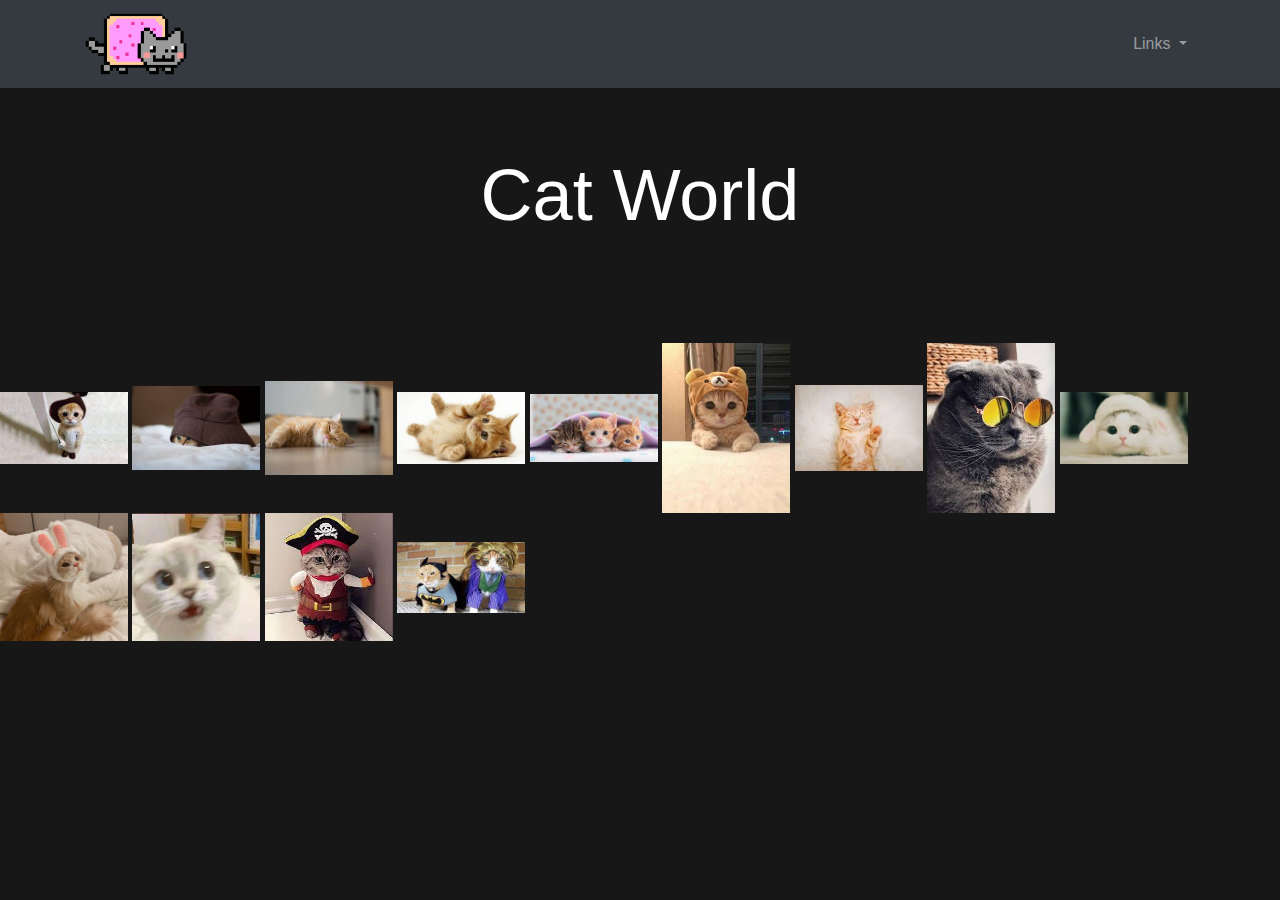
<file: index.html>
<!DOCTYPE html>
<html lang="en">

<head>
  <meta charset="UTF-8">
  <meta name="viewport" content="width=device-width, initial-scale=1, shrink-to-fit=no">
  <link rel="stylesheet" href="css/bootstrap.min.css">
  <link rel="stylesheet" href="css/main.css">
  <link rel="stylesheet" href="https://cdnjs.cloudflare.com/ajax/libs/font-awesome/4.7.0/css/font-awesome.min.css">
  <link rel="icon" href="assets/nyan.png">
  <title>Cat World</title>
</head>

<body>
  <nav class="navbar navbar-expand-lg navbar-dark bg-dark">
    <div class="container-fluid container">
      <a class="navbar-brand" href="/">
        <img src="./assets/nyan.png" alt="" width="80" height="50"> &nbsp;
      </a>
      <button class="navbar-toggler" type="button" data-bs-toggle="collapse" data-bs-target="#navbarSupportedContent"
        aria-controls="navbarSupportedContent" aria-expanded="false" aria-label="Toggle navigation">
        <span class="navbar-toggler-icon"></span>
      </button>
      <div class="collapse navbar-collapse" id="navbarSupportedContent">
        <ul class="navbar-nav me-auto mb-2 mb-lg-0">
          <li class="nav-item dropdown">
            <a class="nav-link dropdown-toggle" href="#" id="linksdrop" role="button" data-bs-toggle="dropdown"
              aria-expanded="false">
              Links
            </a>
            <ul class="dropdown-menu bgn" aria-labelledby="linksdrop">
              <li><a class="dropdown-item text-muted font-weight-bold" href="pages/videos.html" target="_blank">Cat Videos</a></li>
            </ul>
          </li>
        </ul>
      </div>
    </div>
  </nav>
  </div>

  <div class="jumbotron text-center bg-transparent">
	<h1 class="display-3 htext">Cat World</h1>
  </div>
  
  			<img src="cats/cute cat 1.jfif" alt="cat">
			<img src="cats/cute cat 2.jfif" alt="cat">
			<img src="cats/cute cat 3.jfif" alt="cat">
			<img src="cats/cute cat 4.jfif" alt="cat">
			<img src="cats/cute cat 5.jfif" alt="cat">
			<img src="cats/cute cat 6.jfif" alt="cat">
			<img src="cats/cute cat 7.jfif" alt="cat">
			<img src="cats/cute cat 8.jfif" alt="cat">
			<img src="cats/cute cat 9.jfif" alt="cat">
			<img src="cats/cute cat 10.png" alt="cat">
			<img src="cats/cute cat 11.jfif" alt="cat">
			<img src="cats/cute cat 12.jfif" alt="cat">
			<img src="cats/cute cat 13.jfif" alt="cat">
			
	<style>
	
		img{
			width:10%;
			height:10%;
		}
			
	</style>

  <div class="bg-dark">

    <script src="https://cdn.jsdelivr.net/npm/bootstrap@5.0.0-beta1/dist/js/bootstrap.bundle.min.js"
      integrity="sha384-ygbV9kiqUc6oa4msXn9868pTtWMgiQaeYH7/t7LECLbyPA2x65Kgf80OJFdroafW"
      crossorigin="anonymous"></script>
    <script src="https://cdnjs.cloudflare.com/ajax/libs/materialize/1.0.0/js/materialize.min.js"></script>
    <script src="https://ajax.googleapis.com/ajax/libs/jquery/3.5.1/jquery.min.js"></script>
    <script src="../js/main.js"></script>
</body>

</html>
</file>
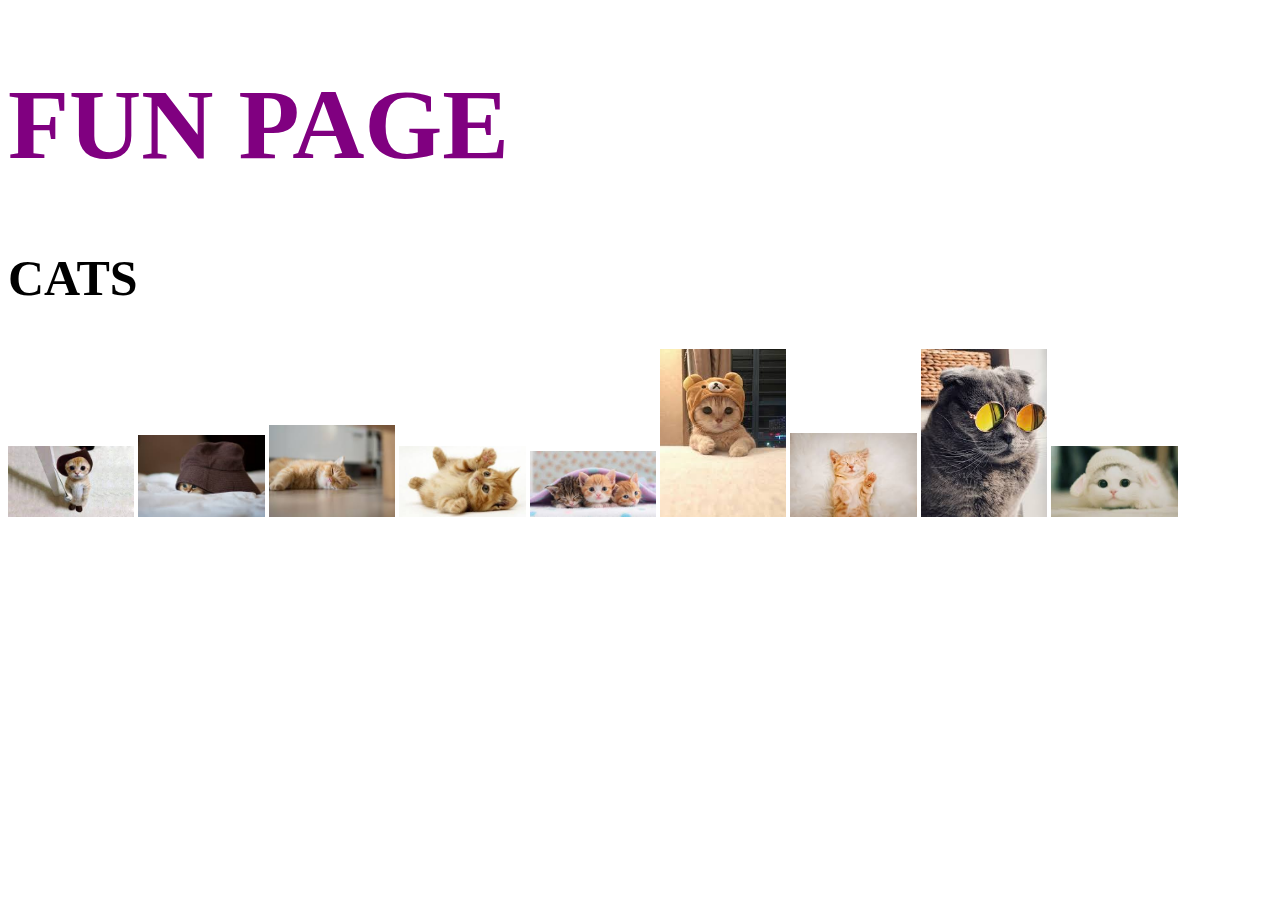
<file: website.html>
<!doctype html>
<html>
    <head>
	   <h1 style="color:purple;font-size:100px;">FUN PAGE</h1>
	      </head>
		    <body>
			<h2 style="color:black;font-size:50px;">CATS</h2>
			<img src="cats/cute cat 1.jfif" alt="cat">
			<img src="cats/cute cat 2.jfif" alt="cat">
			<img src="cats/cute cat 3.jfif" alt="cat">
			<img src="cats/cute cat 4.jfif" alt="cat">
			<img src="cats/cute cat 5.jfif" alt="cat">
			<img src="cats/cute cat 6.jfif" alt="cat">
			<img src="cats/cute cat 7.jfif" alt="cat">
			<img src="cats/cute cat 8.jfif" alt="cat">
			<img src="cats/cute cat 9.jfif" alt="cat">
			
			<style>
			
			img{
			width:10%;
			height:10%;
			}
			
			
			</style>
			
			
			
			
			
			
			</body>
</file>
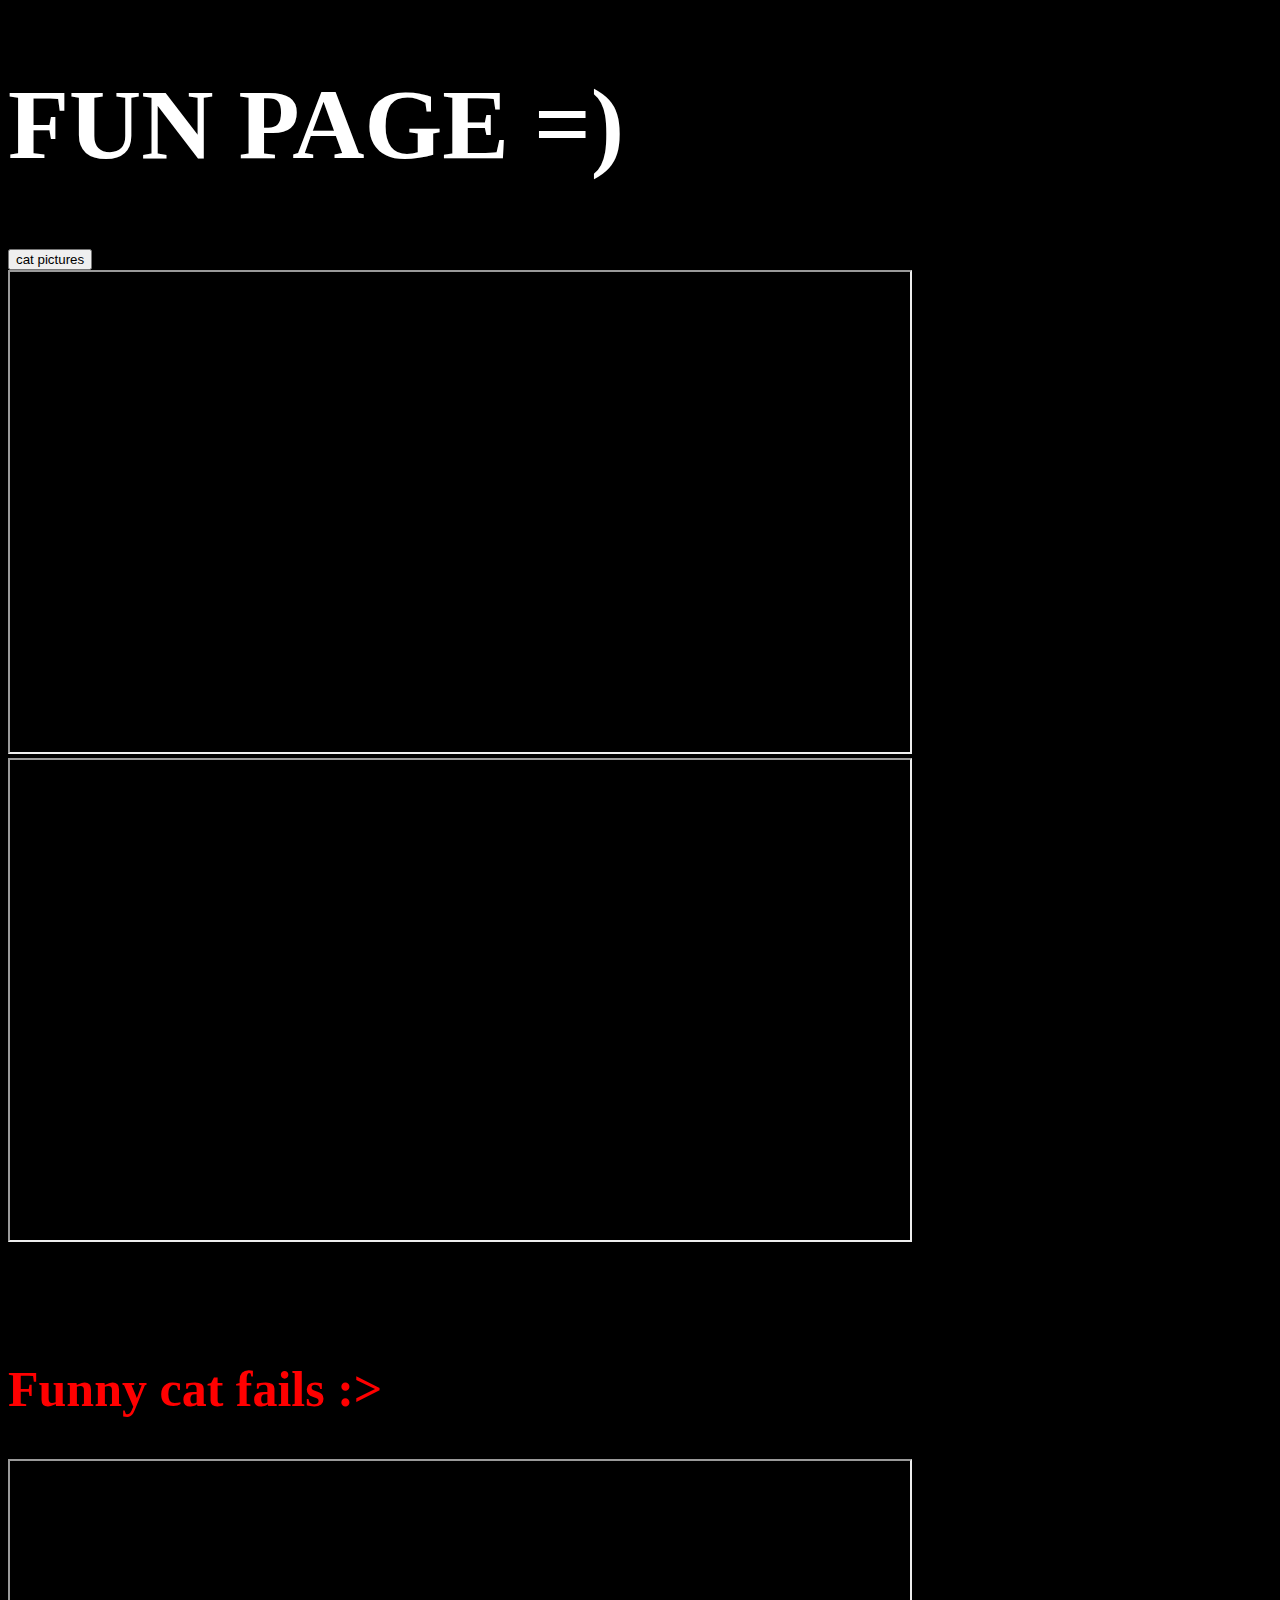
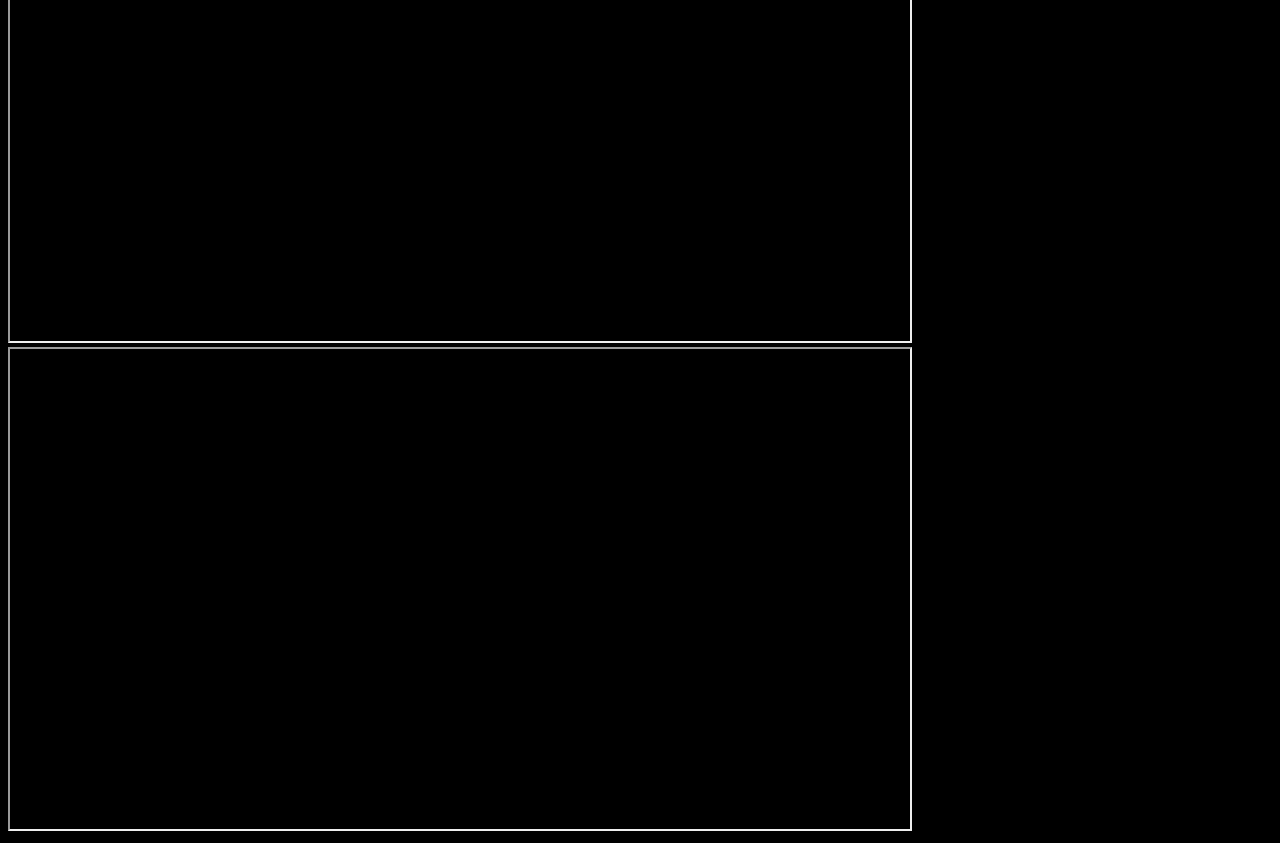
<file: pages/videos.html>
<!doctype html>
<html>
    <head>
		  <link rel="icon" href="cats/nyan.png">
		  	  <title>cats</title>
	   <h1 style="color:white;font-size:100px;">FUN PAGE =)</h1>
	   	<a href="index.html"><button>cat pictures</button></a> 
			  <br>
	   <iframe width="900" height="480"
	   src="https://www.youtube.com/embed/tvaWR2TGgcQ">
	   </iframe>
	   <iframe width="900" height="480"
	   src="https://www.youtube.com/embed/tpiyEe_CqB4">
	   </iframe>
		  </head>
		    <body>
			<br>
			<br>
			<br>
			<br>
			<br>
			<h2 style="color:red;font-size:50px;">Funny cat fails :> </h2>
			
			<iframe width="900" height="480"
			src="https://www.youtube.com/embed/94PLgLKcGW8">
			</iframe>
			
			
			<iframe width="900" height="480"
			src="https://www.youtube.com/embed/2I7pZlUhZak">
			</iframe>
			
			
			
			
			<style>
			body{
			   background-color:black;
			   }
			
			</style>
			
			</body>
	   
	
	
	
	</html>
</file>
<file: css/main.css>
body {
    font-family: 'Poppins', sans-serif !important;
    -webkit-font-smoothing: antialiased;
    -moz-osx-font-smoothing: grayscale;
    text-rendering: optimizeLegibility;
    background-color: #171717;
}
.bgn {
    background-color: black;
    border: 1px solid #fff;
}
.htext {
color: #ffffff;
font-weight: inherit;
line-height: 1.2;
}
.ltext {
    color: #ffff;
}
.wh {
    color: #ffffff;
    font-weight: 700;
    padding-top: 30px;
}
.Hbot {
    color: #c4c4c4 !important;
}
.Hbot:hover {
    font-size: 30px;
    text-shadow: #ffffff;
}
.textt {
    color: #afafaf;
}
.card {
    border: 1px solid #ffffff;
}
.card:hover {
     border: 3px solid black;
}
.cardds{
margin-top: 30px !important;
padding: 60px 50px !important;
}
.bgseconde {
    padding-bottom: 150px;
    background-color: #232323;

}
.ttjoin {
    color: #ffffff;
    font-weight: 500;
    font-size: 36px;
    line-height: 51px;
}
span {
    font-weight: 700;
}
.footer-social-icons {
    width: 350px;
    display: block;
    margin: 0 auto;
    align-items: center;
}
.social-icon {
    color: #fff;
}
ul.social-icons {
    margin-top: 10px;
}
.social-icons li {
    vertical-align: top;
    display: inline;
    height: 100px;
}
.social-icons a {
    color: #fff;
    text-decoration: none;
}
.fa-facebook {
    padding:10px 14px;
    -o-transition:.5s;
    -ms-transition:.5s;
    -moz-transition:.5s;
    -webkit-transition:.5s;
    transition: .5s;
    background-color: #322f32;
}
.fa-facebook:hover {
    background-color: #6a6a6a;
}
.fa-twitter {
    padding:10px 12px;
    -o-transition:.5s;
    -ms-transition:.5s;
    -moz-transition:.5s;
    -webkit-transition:.5s;
    transition: .5s;
    background-color: #322f32;
}
.fa-twitter:hover {
    background-color: #6c6c6c;
}
.fa-github {
    padding:10px 14px;
    -o-transition:.5s;
    -ms-transition:.5s;
    -moz-transition:.5s;
    -webkit-transition:.5s;
    transition: .5s;
    background-color: #313131;
}
.fa-github:hover {
    background-color: #696969;
}
.add_to_discord {
    display: flex;
    align-items: center;
    background-color: blueviolet;
    border-radius: 8px;
    border: 0;
    font-weight: 600;
    font-size: 17px !important;
    line-height: 21px !important;
    color: #fff;
    padding: 27px;
    height: 58px;
    outline: none;
}
.add_to_discord svg {
    padding-right: 20px;
    box-sizing: unset;
}
.add_to_discord:hover {
    background-color: rgb(152, 67, 233);
    text-decoration: none;
  }
  
.commandstitle {
    color: #ffffff;
}
.commandssub {
    color: gray;
}
.searchbox {
    background-color: #2f2f2f;
    padding: 15px 27px;
    font-size: 20px;
    color: #ccc;
    border: 3px solid #2d2d2d;
    border-radius: 8px;
    width: 40%;
}
.border {
    width: 65%;
    height: 2px;
    background: #fff;
    margin-left: 17.5%;
}
.collapsible {
    background-color: #212121;
    color: white;
    cursor: pointer;
    padding: 18px;
    width: 50%;
    border: none;
    text-align: left;
    outline: none;
    font-size: 23px;
    font-family: -apple-system, BlinkMacSystemFont, 'Segoe UI', Roboto, Oxygen, Ubuntu, Cantarell, 'Open Sans', 'Helvetica Neue', sans-serif;
  }
  .collapsible span {
    font-size: 14px;
    color: grey;
}
.collapsible:after {
    content: '\002B';
    color: white;
    font-weight: bold;
    float: right;
    margin-left: 5px;
  }
  
  .active:after {
    content: "\2212";
  }
  .content {
    padding: 0 18px;
    width: 50%;
    margin-left: 25%;
    overflow: hidden;
    transition: max-height 0.3s ease-out;
    background-color: #313131;
    color: #6a707a;
    text-align: left;
    display: none;
  }
  .content h4 {
    margin-top: 12px;
    font-size: 20px;
    font-family: 'Cairo';
  }

  .card{
    background-color: rgb(255, 251, 251);
    color: red;
    max-width: 360px;
    display: flex;
    flex-direction: column;
    overflow: hidden;
    border-radius: 2rem;
    box-shadow: 0px 1rem 1.5rem rgba(0,0,0,0.5);
  }
  
  .card .banner{
    background-position: center;
    background-repeat: no-repeat;
    background-size: cover;
    height: 11rem;
    display: flex;
    align-items: flex-end;
    justify-content: center;
    box-sizing: border-box;
  }
  .card .banner img{
    background-color: #fff;
    width: 8rem;
    height: 8rem;
    box-shadow: 0 0.5rem 1rem rgba(0,0,0,0.3);
    border-radius: 50%;
    transform: translateY(50%);
    transition: transform 200ms cubic-bezier(0.18, 0.89, 0.32, 1.28);
  }
  
  .card .banner img:hover{
    transform: translateY(50%) scale(1.3);
  }
  
  .card h2.name{
    text-align: center;
    padding: 0 2rem 0.5rem;
    margin: 0;
  }
  
  .card .title{
    color: #a0a0a0;
    font-size: 0.85rem;
    text-align: center;
    padding: 0 2rem 1.2rem;
  }
  
  .card .actions{
    padding: 0 2rem 1.2rem;
    display: flex;
    flex-direction: column;
    order: 99;
  }
  
  .card .actions .follow-info{
    padding: 0 0 1rem;
    display: flex;
  }
  
  .card .actions .follow-info h2{
    text-align: center;
    width: 50%;
    margin: 0;
    box-sizing: border-box;
  }
  
  .card .actions .follow-info h2 a{
    text-decoration: none;
    padding: 0.8rem;
    display: flex;
    flex-direction: column;
    border-radius: 0.8rem;
    transition: background-color 100ms ease-in-out;
  }
  
  .card .actions .follow-info h2 a span{
    color: #1c9eff;
    font-weight: bold;
    transform-origin: bottom;
    transform: scaleY(1.3);
    transition: color 100ms ease-in-out;
  }
  
  .card .actions .follow-info h2 a small{
    color: #afafaf;
    font-size: 0.85rem;
    font-weight: normal;
  }
  
  .card .actions .follow-info h2 a:hover{
    background-color: #f2f2f2;
  }
  
  .card .actions .follow-info h2 a:hover span{
    color: #007ad6;
  }
  
  .card .actions .follow-btn button{
    color: inherit;
    font: inherit;
    font-weight: bold;
    background-color: #ffd01a;
    width: 100%;
    border: none;
    padding: 1rem;
    outline: none;
    box-sizing: border-box;
    border-radius: 1.5rem/50%;
    transition: background-color 100ms ease-in-out, transform 200ms cubic-bezier(0.18, 0.89, 0.32, 1.28);
  }
  
  .card .actions .follow-btn button:hover{
    background-color: #efb10a;
    transform: scale(1.1);
  }
  
  .card .actions .follow-btn button:active{
    background-color: #e8a200;
    transform: scale(1);
  }

  .licetitle {
    color: #ffff;
    margin: 5px;
    font-family: monospace;
  }

  .textlice {
    box-sizing: border-box;
    color:  #ffff;
    margin: 3px;
    letter-spacing: 1px;
  }

.mastfoot.mb-auto{
    padding-bottom: 40px;
    padding: 20px;
    bottom: 0;
    width: 100%;
    height: auto;
    background-color: #222222;
    color: white;
}


::-webkit-scrollbar {
	width: 12.2px;
}

::-webkit-scrollbar-track {
	box-shadow: inset 0 0 1000px #38383b; 
}

::-webkit-scrollbar-thumb {
	background: #212025; 
	border-radius: 4px;
}
/* Handle on hover */
::-webkit-scrollbar-thumb:hover {
    background: rgb(84, 81, 81); 
  }
</file>
